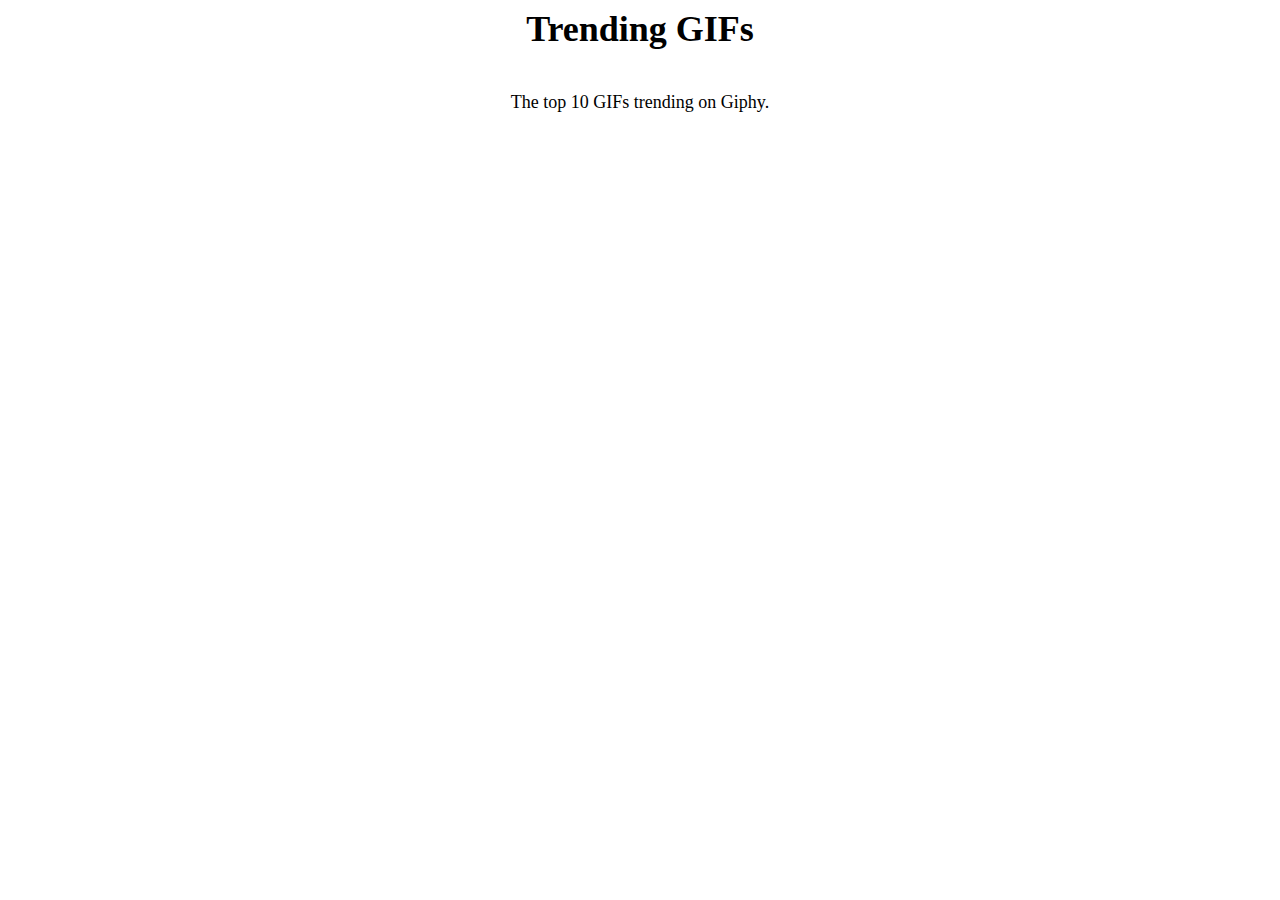
<file: trending.html>
<html>
    <head>
        <meta charset="utf-8">
        <title>Trending GIFs</title>
        <link rel="stylesheet" href="styles/giphy/trending.css">
    </head>
    <body>
        <header>
            <h1>Trending GIFs</h1>
        </header>
        <main>
            <section id="gif-intro"></section>
            <section id="gif-articles"></section>
        </main>
        <script src="scripts/giphy.js"></script>
    </body>
</html>
</file>
<file: styles/giphy/trending.css>
body {
  font: 18px impact;
  background: white;
  color: black;
  text-align: center;
}

main {
  width: 100%;
  display: flex;
  flex-flow: column;
}

#gif-articles {
  display: flex;
  flex-flow: row wrap;
  margin: 0px;
}

#gif-articles article {
  margin: 5px;
  padding: 10px;
  width: 345px;
  height: 345px;
  background-color: lightgrey;
}

#gif-articles article figure {
  padding: 0px;
  margin: 0px;
  position: relative;
  top: 50%;
  transform: translateY(-50%);
}

#gif-articles article figure img {
  width: 300px;
}
/*# sourceMappingURL=trending.css.map */
</file>
